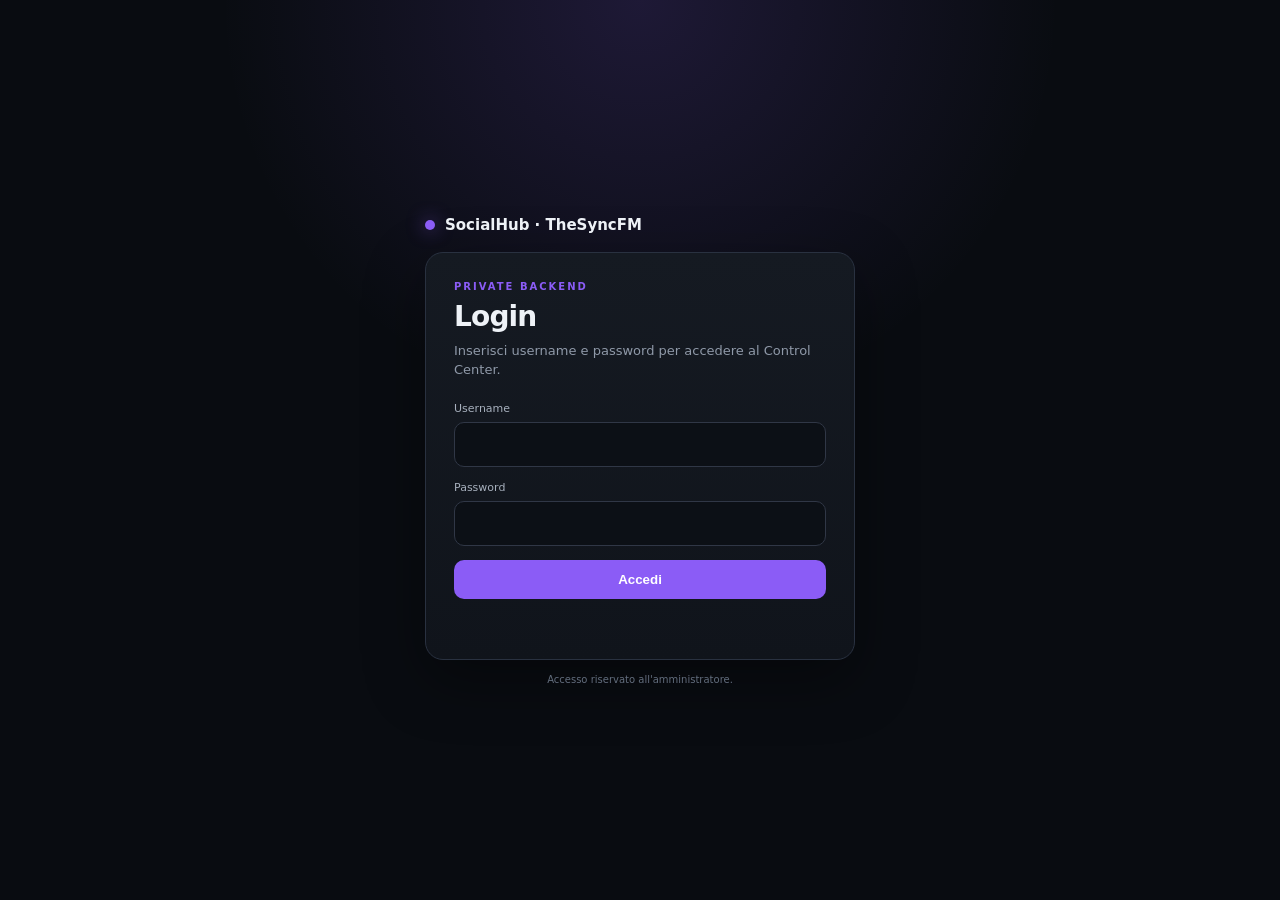
<file: public/admin-login.html>
<!doctype html>
<html lang="it">
<head>
<meta charset="utf-8"><meta name="viewport" content="width=device-width,initial-scale=1">
<title>SocialHub — Login</title>
<style>
:root{color-scheme:dark}*{box-sizing:border-box}body{margin:0;min-height:100vh;display:grid;place-items:center;background:radial-gradient(circle at 50% 0%,rgba(139,92,246,.16),transparent 38%),#090c11;color:#eef2f7;font-family:Inter,ui-sans-serif,system-ui,-apple-system,BlinkMacSystemFont,"Segoe UI",sans-serif}.login-wrap{width:min(430px,calc(100vw - 32px))}.brand{display:flex;align-items:center;gap:10px;margin-bottom:18px}.dot{width:10px;height:10px;border-radius:50%;background:#8b5cf6;box-shadow:0 0 18px rgba(139,92,246,.65)}.brand strong{font-size:15px}.eyebrow{font-size:10px;letter-spacing:2px;color:#8b5cf6;font-weight:800;margin-bottom:8px}.card{padding:28px;border:1px solid #293140;border-radius:18px;background:linear-gradient(180deg,#151a22,#10141b);box-shadow:0 20px 60px rgba(0,0,0,.38)}h1{margin:0 0 8px;font-size:28px;letter-spacing:-.03em}p{margin:0 0 22px;color:#8f99a8;font-size:13px;line-height:1.5}.field{display:block;margin-bottom:14px}.field span{display:block;font-size:11px;color:#a7b0bd;margin-bottom:7px}.field input{width:100%;padding:12px 13px;border-radius:10px;border:1px solid #303746;background:#0c1016;color:#fff;outline:none;font:inherit}.field input:focus{border-color:#7652df;box-shadow:0 0 0 3px rgba(139,92,246,.12)}button{width:100%;padding:12px 14px;border:0;border-radius:10px;background:#8b5cf6;color:#fff;font-weight:800;cursor:pointer}button:hover{filter:brightness(1.05)}.status{min-height:20px;margin-top:12px;font-size:11px;color:#8f99a8}.status.ok{color:#78d6a1}.status.error{color:#ff9eaa}.foot{margin-top:14px;text-align:center;font-size:10px;color:#626d7d}
</style>
</head>
<body>
<main class="login-wrap">
  <div class="brand"><span class="dot"></span><strong>SocialHub · TheSyncFM</strong></div>
  <section class="card">
    <div class="eyebrow">PRIVATE BACKEND</div>
    <h1>Login</h1>
    <p>Inserisci username e password per accedere al Control Center.</p>
    <form id="loginForm" autocomplete="on">
      <label class="field"><span>Username</span><input id="username" name="username" type="text" autocomplete="username" required></label>
      <label class="field"><span>Password</span><input id="password" name="password" type="password" autocomplete="current-password" required></label>
      <button type="submit" id="loginBtn">Accedi</button>
      <div id="status" class="status" aria-live="polite"></div>
    </form>
  </section>
  <div class="foot">Accesso riservato all'amministratore.</div>
</main>
<script>
const form=document.getElementById('loginForm');
const username=document.getElementById('username');
const password=document.getElementById('password');
const status=document.getElementById('status');
const button=document.getElementById('loginBtn');
form.addEventListener('submit',async e=>{
  e.preventDefault();
  status.className='status'; status.textContent='Verifica in corso…'; button.disabled=true;
  try{
    const r=await fetch('/api/admin/login',{method:'POST',headers:{'Content-Type':'application/json'},body:JSON.stringify({username:username.value.trim(),password:password.value}),cache:'no-store'});
    const d=await r.json().catch(()=>({}));
    if(!r.ok||!d.ok) throw new Error(d.error||'Username o password non corretti.');
    try{sessionStorage.setItem('socialhub_admin_tab','1')}catch(e){}
    status.className='status ok'; status.textContent='Login corretto ✓';
    setTimeout(()=>location.replace('/backend'),180);
  }catch(err){
    status.className='status error'; status.textContent=err.message||'Accesso non riuscito.';
    password.value=''; password.focus();
  }finally{button.disabled=false}
});
</script>
</body>
</html>
</file>
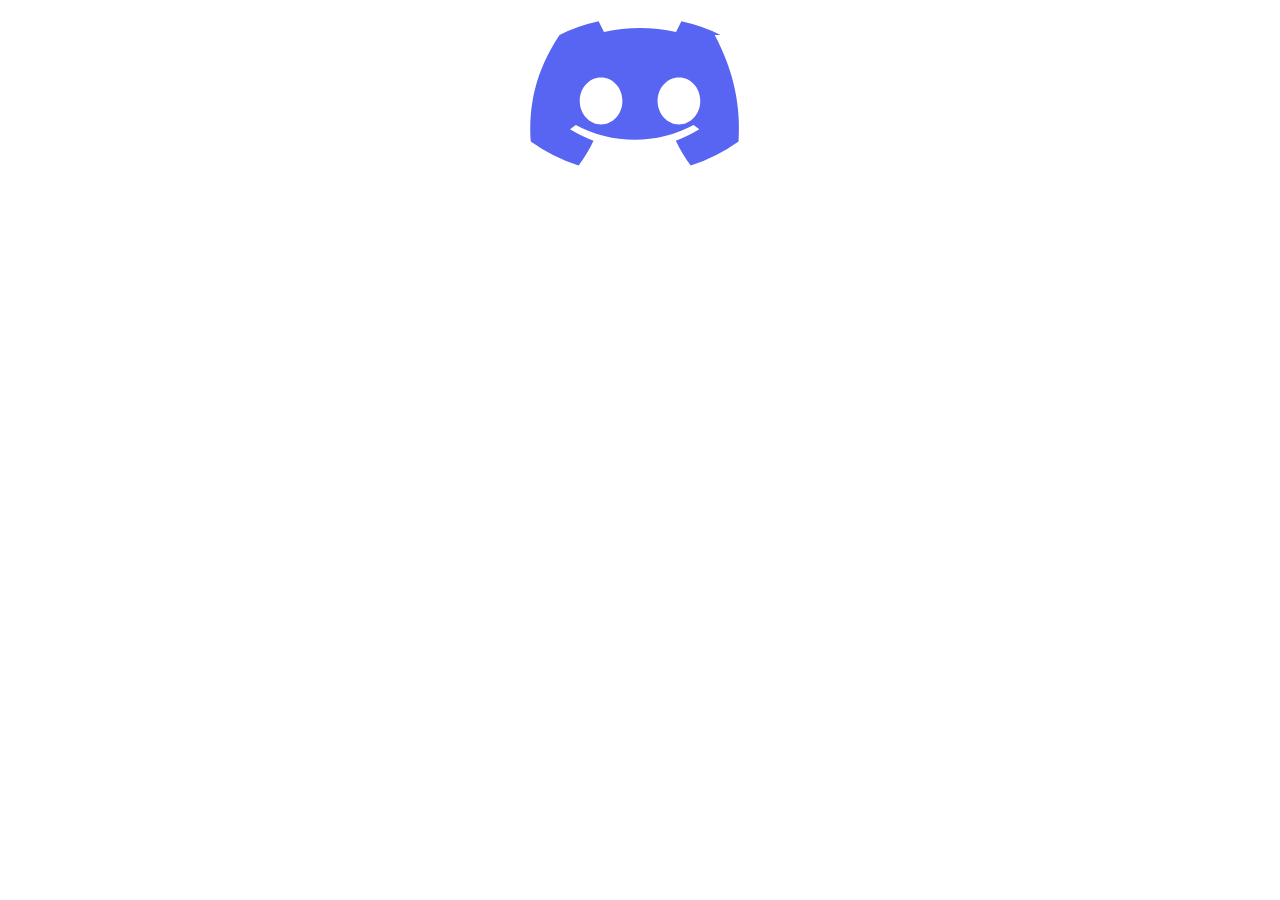
<file: public/assets/icons/discord-logo.html>
<!doctype html>
<html lang="it">
<head>
  <meta charset="utf-8">
  <meta name="viewport" content="width=device-width, initial-scale=1">
  <title>Discord — Clyde Logo</title>
  <style>
    html,body{margin:0;min-height:100%;background:transparent}
    body{display:grid;place-items:center}
    svg{width:256px;height:256px;display:block}
  </style>
</head>
<body>
  <!-- Discord Clyde symbol, using Discord's official Blurple color #5865F2. -->
  <svg role="img" aria-label="Discord Clyde" viewBox="0 0 24 24"
       xmlns="http://www.w3.org/2000/svg">
    <path fill="#5865F2" d="M19.54 3.27A16.3 16.3 0 0 0 15.88 2l-.5 1.01a15.1 15.1 0 0 0-6.76 0L8.12 2a16.34 16.34 0 0 0-3.66 1.27C2.16 6.69 1.54 10 1.76 13.26a16.38 16.38 0 0 0 4.48 2.26c.54-.73 1.02-1.51 1.4-2.33-.77-.29-1.51-.65-2.2-1.08l.54-.4a11.6 11.6 0 0 0 11.04 0l.54.4c-.69.43-1.43.79-2.2 1.08.38.82.86 1.6 1.4 2.33a16.38 16.38 0 0 0 4.48-2.26c.22-3.26-.4-6.57-2.24-9.99ZM8.35 11.67c-1.1 0-2-.99-2-2.2s.88-2.2 2-2.2 2.01.99 2 2.2c0 1.21-.88 2.2-2 2.2Zm7.3 0c-1.1 0-2-.99-2-2.2s.88-2.2 2-2.2 2.01.99 2 2.2c0 1.21-.88 2.2-2 2.2Z"/>
  </svg>
</body>
</html>
</file>
